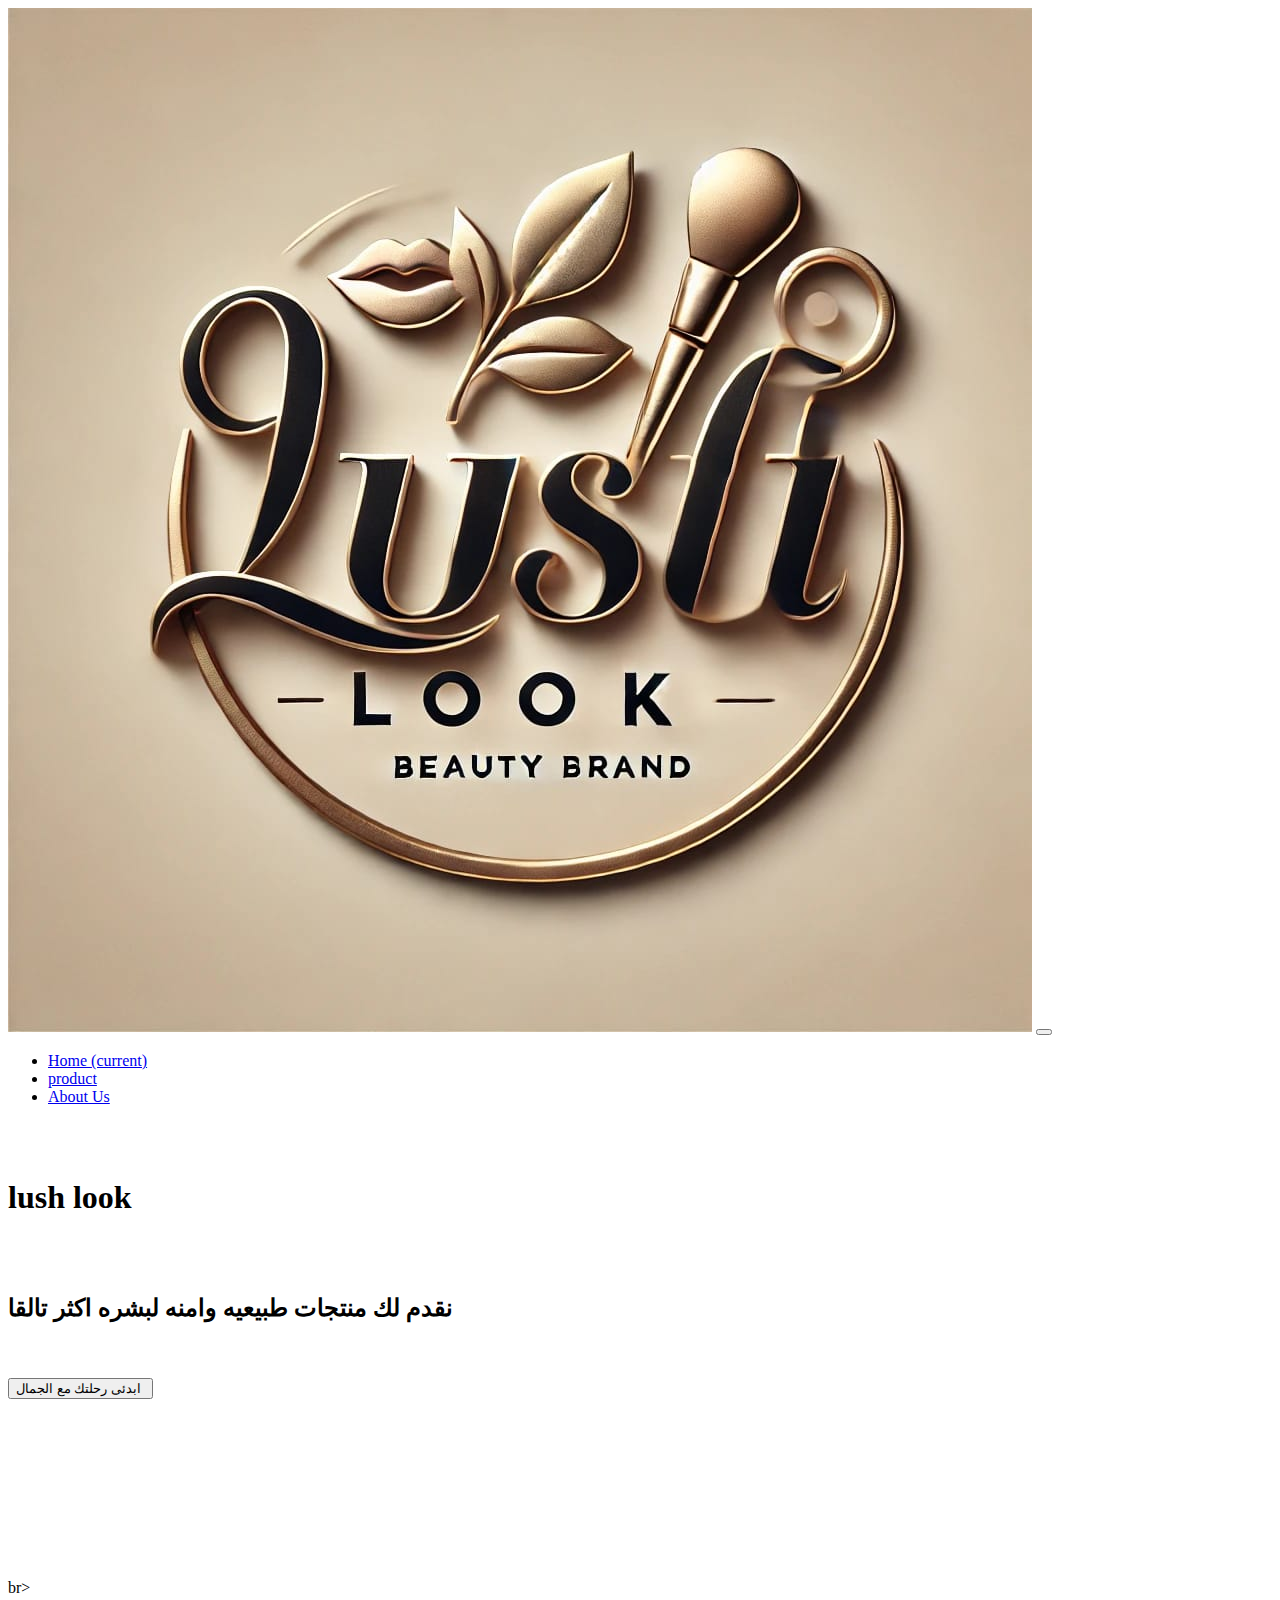
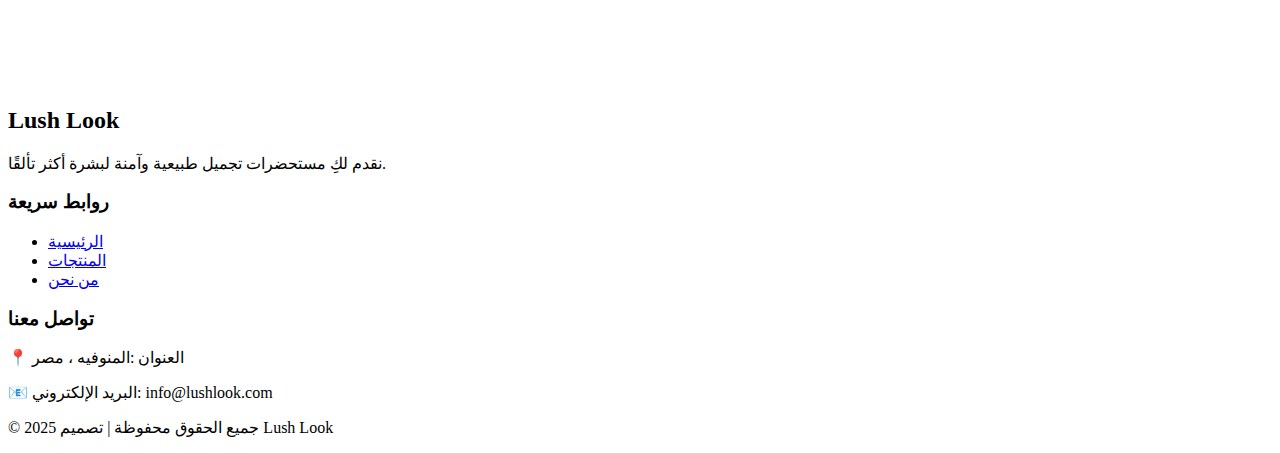
<file: index.html>
<html>
<head>
    <link rel="stylesheet" href="https://cdn.jsdelivr.net/npm/bootstrap@4.6.2/dist/css/bootstrap.min.css" integrity="sha384-xOolHFLEh07PJGoPkLv1IbcEPTNtaed2xpHsD9ESMhqIYd0nLMwNLD69Npy4HI+N" crossorigin="anonymous">
 <link rel="stylesheet " href="homelush.css >
     <a href ="productlushlook.html> 
    <a href="aboutlook.html> 
</head>
<body>
    <a href ="aboutlush.html ></a>
        <a href ="productslushlook.html ></a>
    <a href="homelushlook.html ></a>
  <nav class="navbar navbar-expand-lg navbar-light bg-light">
  <a class="navbar-brand">  <a class="navbar-brand"><img class="logo"src="luchlook.jpeg"></a>
</a>
  <button class="navbar-toggler" type="button" data-toggle="collapse" data-target="#navbarNav" aria-controls="navbarNav" aria-expanded="false" aria-label="Toggle navigation">
    <span class="navbar-toggler-icon"></span>
  </button>
  <div class="collapse navbar-collapse" id="navbarNav">
    <ul class="navbar-nav">
      <li class="nav-item active">
        <a class="nav-link" href="homelushlook.html">Home <span class="sr-only">(current)</span></a>
      </li>
      <li class="nav-item">
        <a class="nav-link" href="productslushlook.html">product</a>
      </li>
      <li class="nav-item">
        <a class="nav-link" href="aboutlush.html">About Us </a>
      </li>
    </ul>
  </div>
</nav> <br><br> 
<h1>lush look </h1><br><br><h2>نقدم لك منتجات طبيعيه وامنه لبشره اكثر تالقا  </h2>  <br><br>
  <div class="b">  <input type="button" value="ابدئى رحلتك مع الجمال "> </div> <br><br><br><br><br><br><br><br><br><br>br><br><br><br><br><br><br>
    <footer class="footer">
    <div class="container">
        <div class="footer-content">
            <div class="footer-section about">
                <h2>Lush Look</h2>
                <p>نقدم لكِ مستحضرات تجميل طبيعية وآمنة لبشرة أكثر تألقًا.</p>
            </div>
            <div class="footer-section links">
                <h3>روابط سريعة</h3>
                <ul>
                    <li><a href="homelushlook.html">الرئيسية</a></li>
                    <li><a href="productslushlook.html">المنتجات</a></li>
                    <li><a href="aboutlush.html">من نحن</a></li>
                </ul>
            </div>
            <div class="footer-section contact">
                <h3>تواصل معنا</h3>
                <p>📍 العنوان :المنوفيه ، مصر</p>
                <p>📧 البريد الإلكتروني: info@lushlook.com</p>
                
            </div>
        </div>
        <div class="footer-bottom">
            <p>© 2025 جميع الحقوق محفوظة | تصميم <span>Lush Look</span></p>
        </div>
    </div>
</footer>
    </body>
</html>
</file>
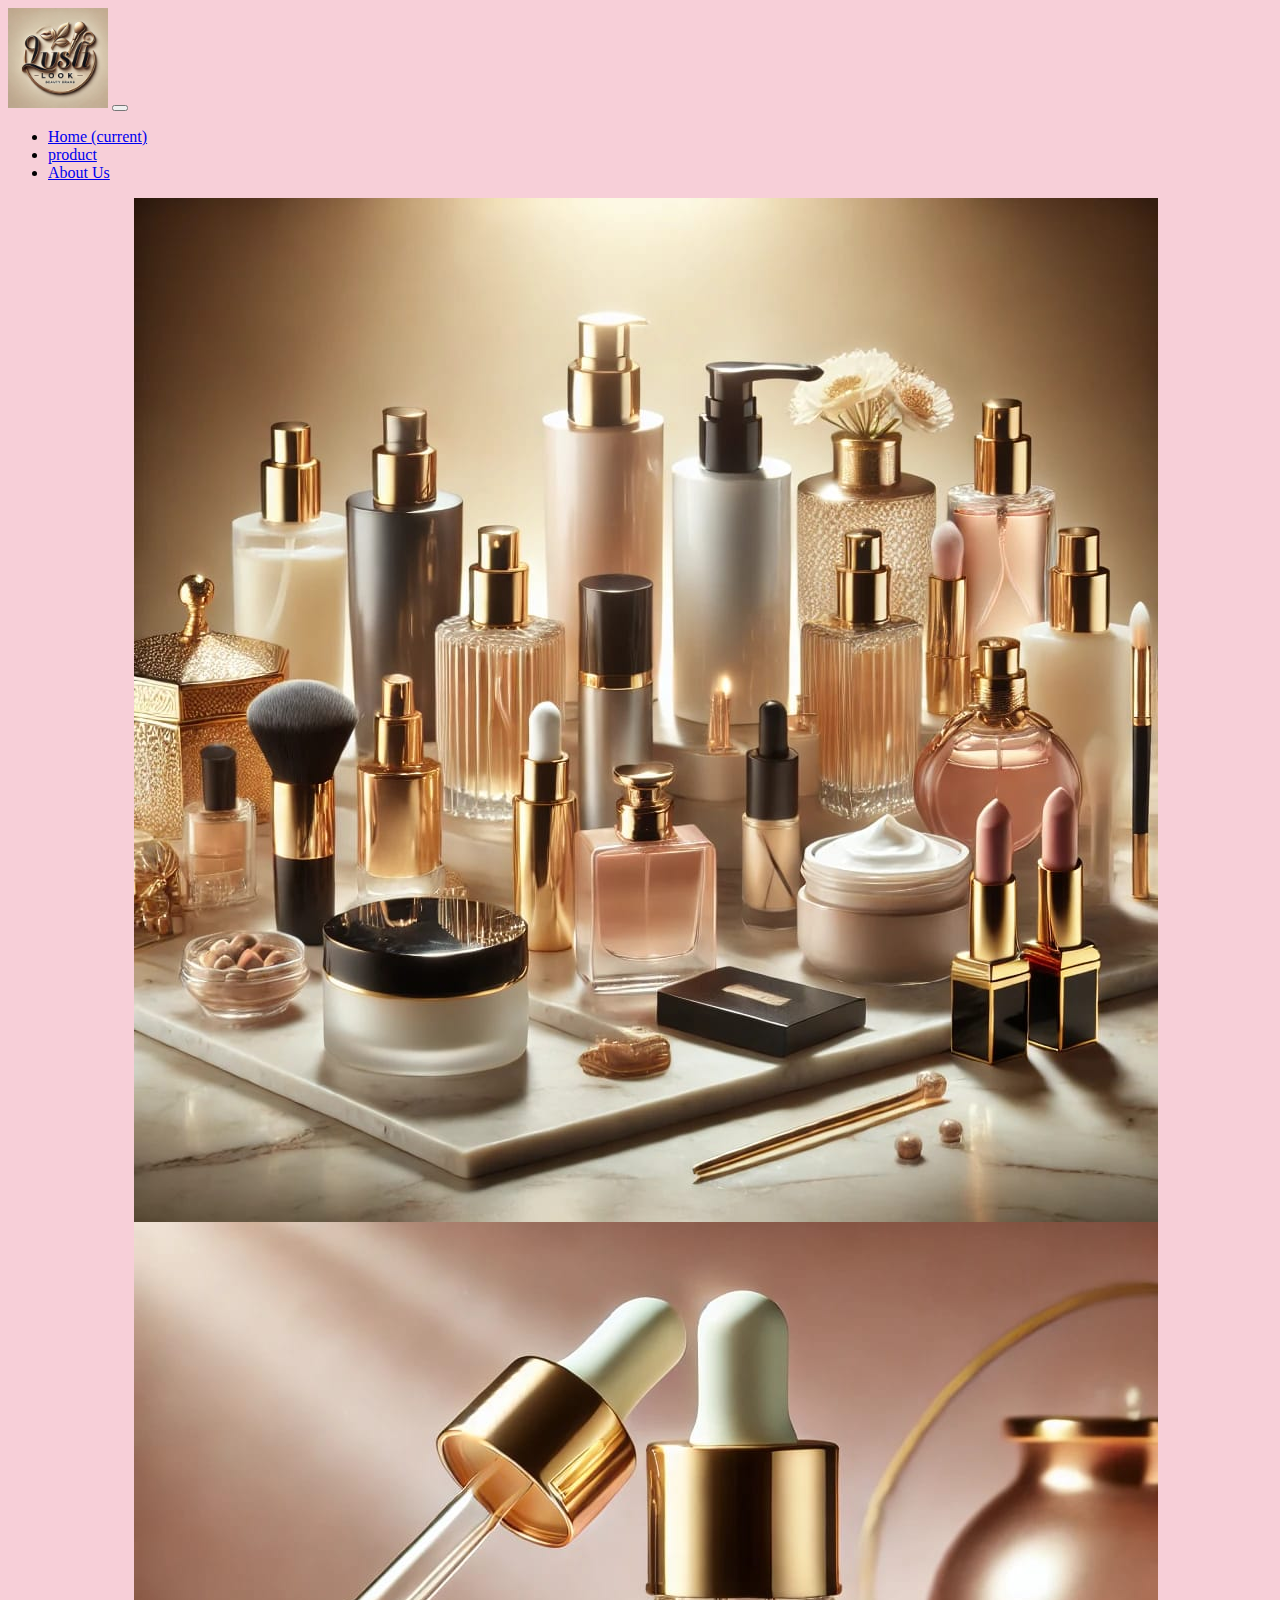
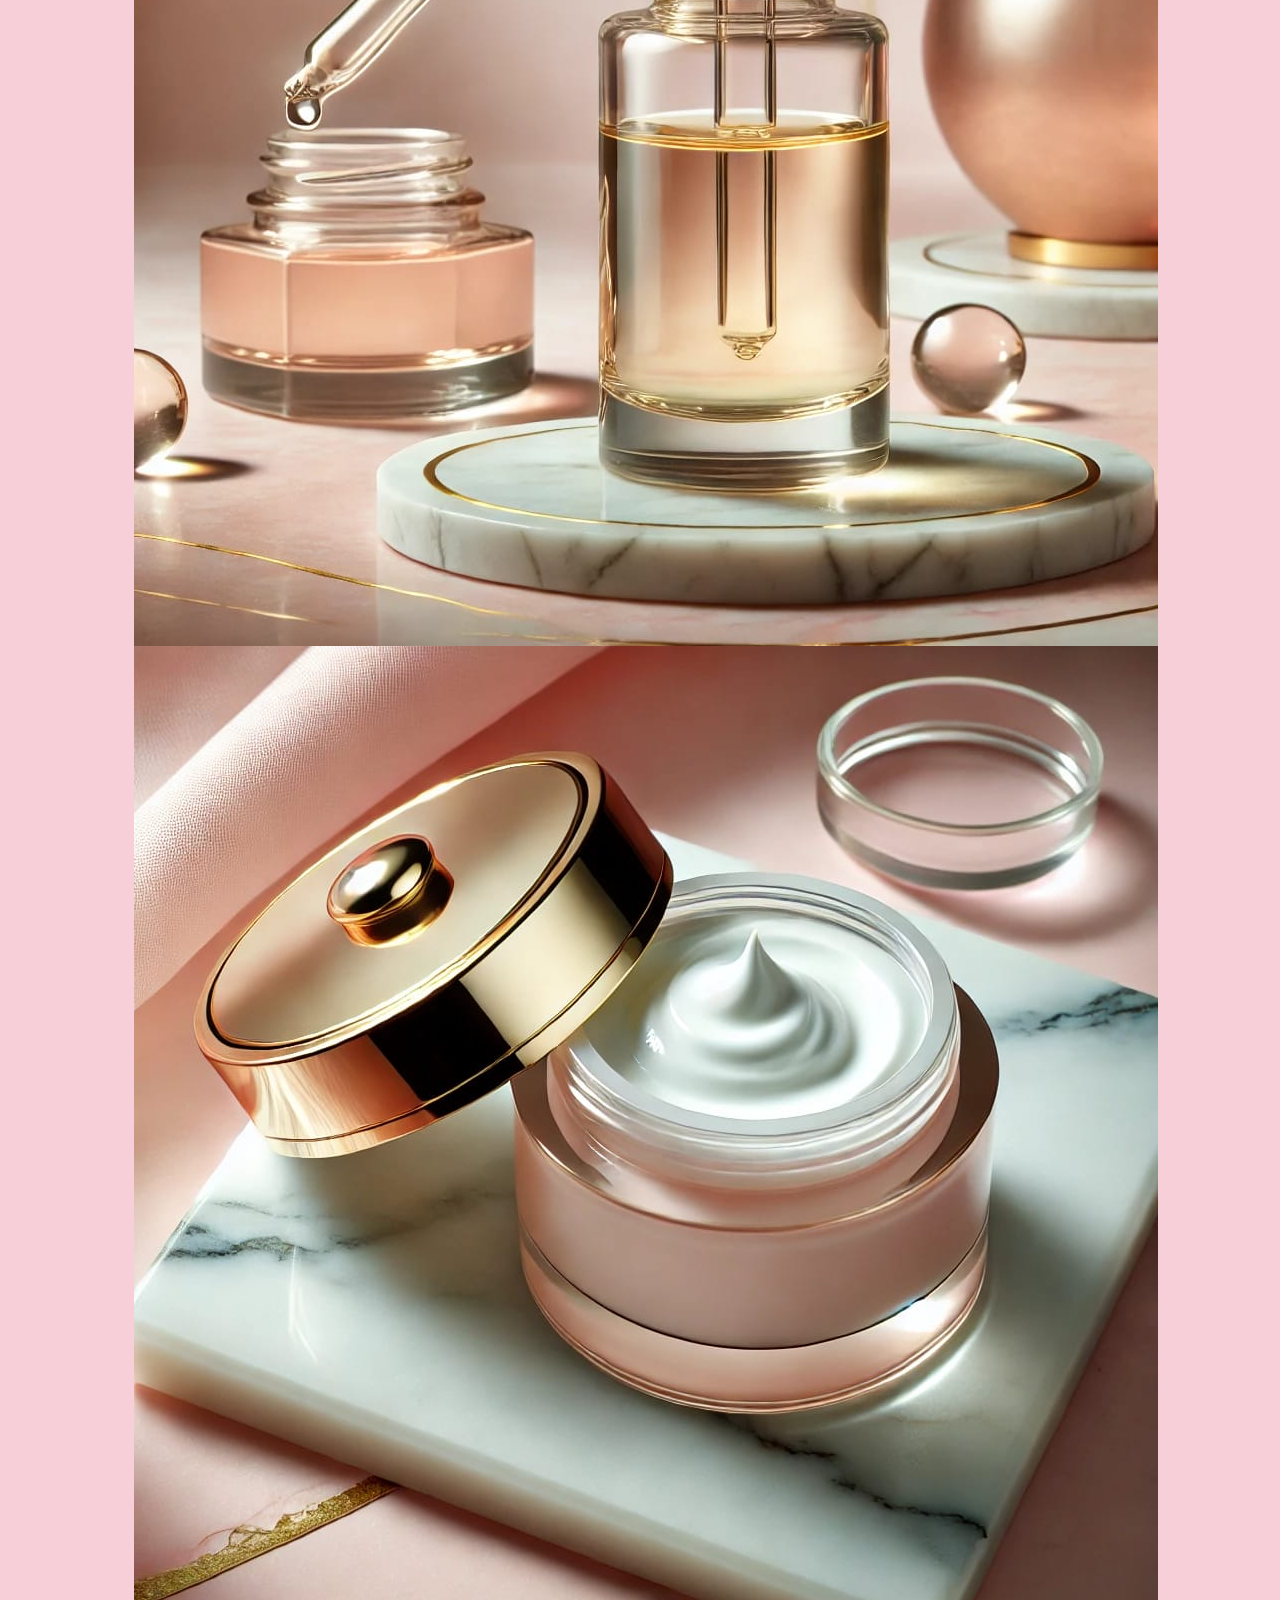
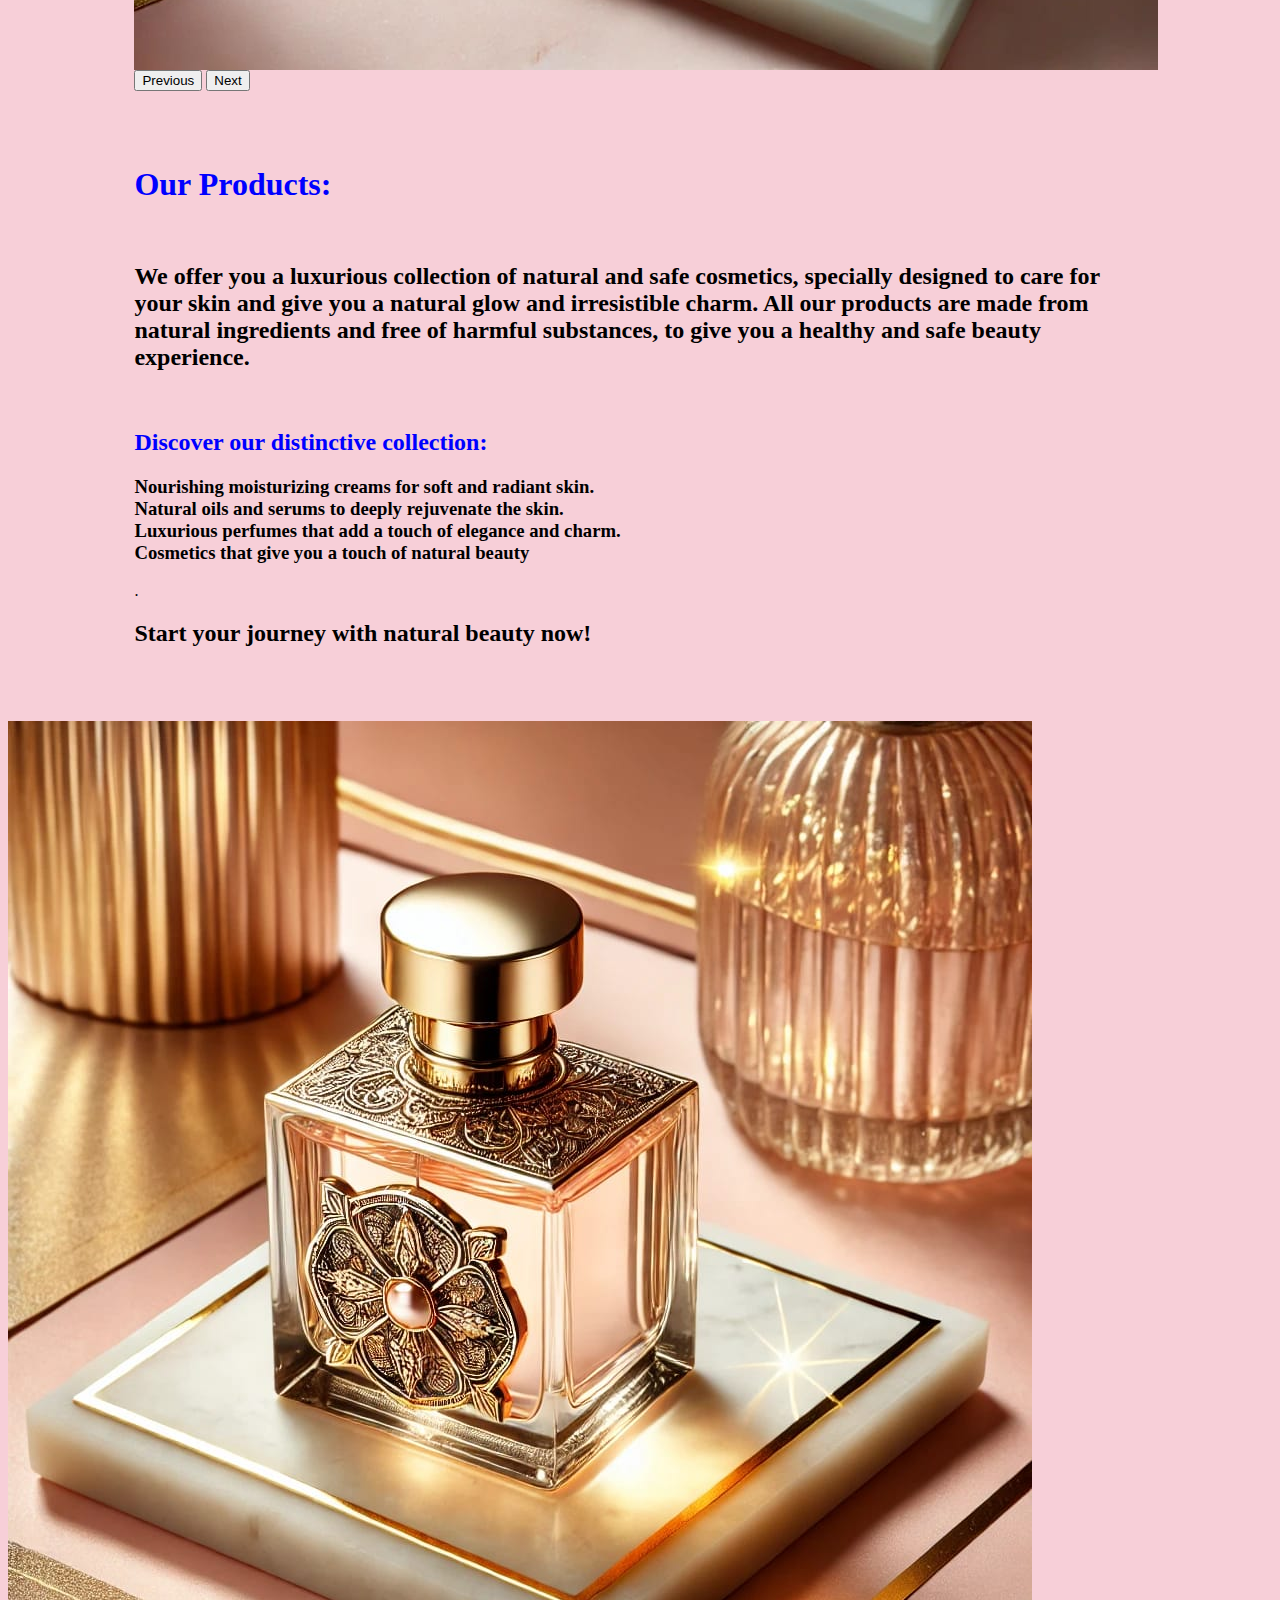
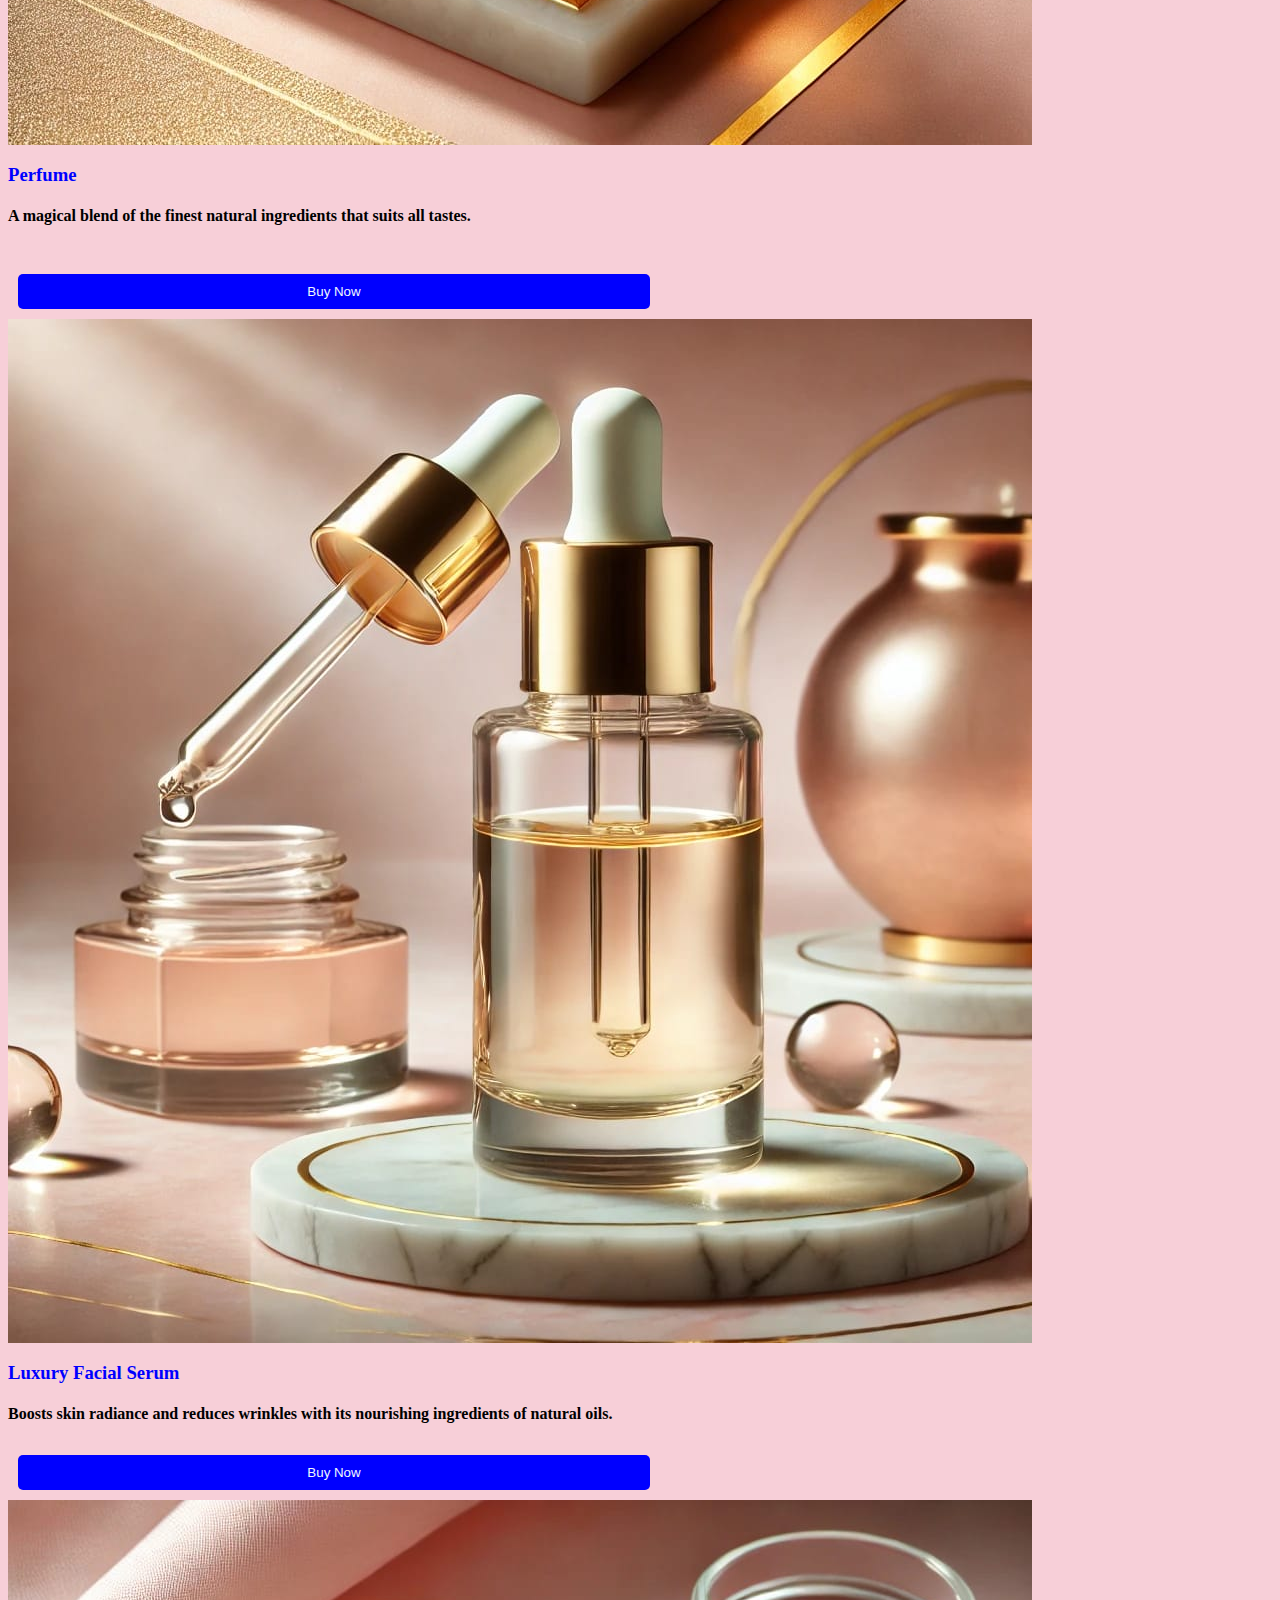
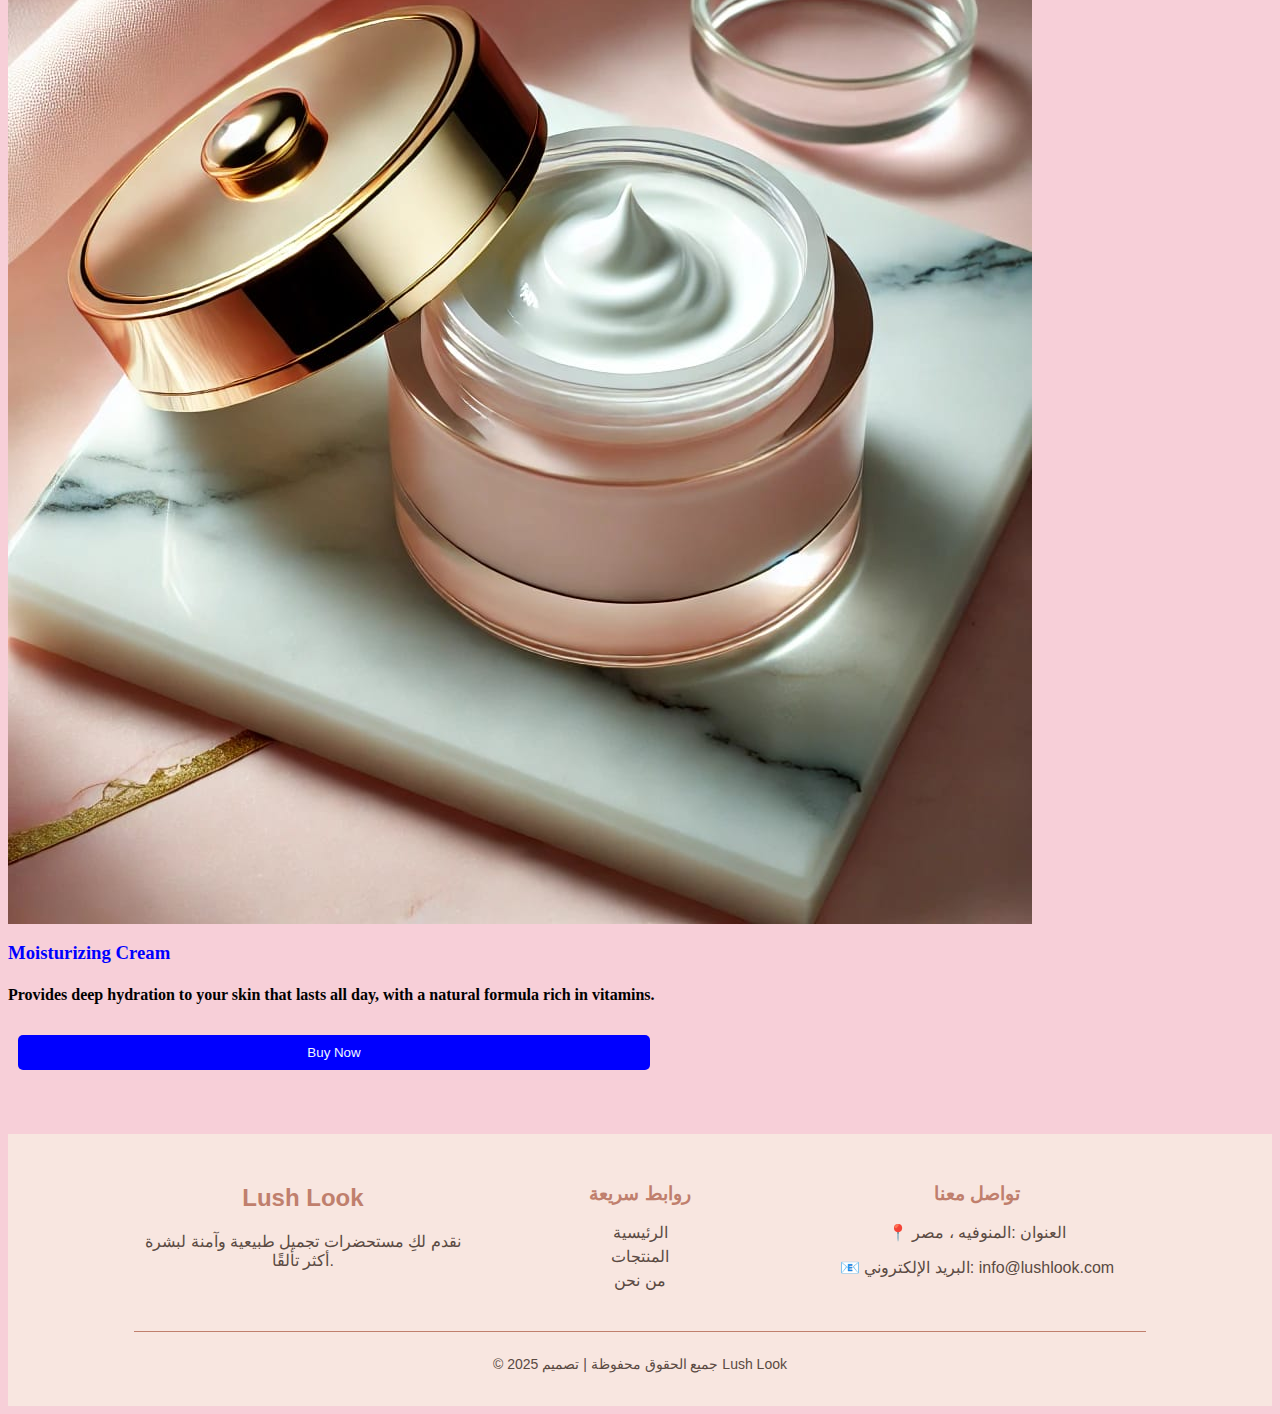
<file: Index.html>
<html>
<head>
    
    <link rel="stylesheet" href="https://cdn.jsdelivr.net/npm/bootstrap@4.6.2/dist/css/bootstrap.min.css" integrity="sha384-xOolHFLEh07PJGoPkLv1IbcEPTNtaed2xpHsD9ESMhqIYd0nLMwNLD69Npy4HI+N" crossorigin="anonymous">
<link rel="stylesheet" href="productlush.css">
    
    </head>

<body>
  <nav class="navbar navbar-expand-lg navbar-light bg-light"rgb(219, 211, 211)>
      <div class="collapse navbar-collapse justify-content-between" id=" navbarNav">
  <a class="navbar-brand">  <a class="navbar-brand"><img class="logo"src="luchlook.jpeg"></a>
</a>
  <button class="navbar-toggler" type="button" data-toggle="collapse" data-target="#navbarNav" aria-controls="navbarNav" aria-expanded="false" aria-label="Toggle navigation">
    <span class="navbar-toggler-icon"></span>
  </button>
  <div class="collapse navbar-collapse" id="navbarNav">
    <ul class="navbar-nav">
      <li class="nav-item ">
        <a class="nav-link" href="homelushlook.html">Home <span class="sr-only">(current)</span></a>
      </li>
      <li class="nav-item active">
        <a class="nav-link" href="productslushlook.html">product</a>
      </li>
      <li class="nav-item">
        <a class="nav-link" href="aboutlush.html">About Us </a>
      </li>
    </ul>
  </div>
           </div>
</nav>  
     <div class="container">
   <div id="carouselExampleFade" class="carousel slide carousel-fade" data-ride="carousel">
  <div class="carousel-inner">
    <div class="carousel-item active">
      <img src="luch1.jpeg" class="d-block w-100" alt="...">
    </div>
    <div class="carousel-item">
      <img src="luch2.jpeg" class="d-block w-100" alt="...">
    </div>
    <div class="carousel-item">
      <img src="luch4.jpeg"class="d-block w-100" alt="...">
    </div>
  </div>
  <button class="carousel-control-prev" type="button" data-target="#carouselExampleFade" data-slide="prev">
    <span class="carousel-control-prev-icon" aria-hidden="true"></span>
    <span class="sr-only">Previous</span>
  </button>
  <button class="carousel-control-next" type="button" data-target="#carouselExampleFade" data-slide="next">
    <span class="carousel-control-next-icon" aria-hidden="true"></span>
    <span class="sr-only">Next</span>
  </button>
</div><br><br><br>
         <h1>Our Products:</h1> <br><h2> We offer you a luxurious collection of natural and safe cosmetics, specially designed to care for your skin and give you a natural glow and irresistible charm. All our products are made from natural ingredients and free of harmful substances, to give you a healthy and safe beauty experience. </h2><br><h2 style="color: blue">Discover our distinctive collection: </h2><h3> Nourishing moisturizing creams for soft and radiant skin.<br> Natural oils and serums to deeply rejuvenate the skin.<br> Luxurious perfumes that add a touch of elegance and charm.<br> Cosmetics that give you a touch of natural beauty</h3>. <h2> Start your journey with natural beauty now!</h2><br><br><br>
    </div>
    <div class="container1">
  <div class="row">
    <div class="col-md-4">
     <img src="lush6.jpeg" class="img-fluid">
        <h3 style="color: blue">Perfume</h3><h4> A magical blend of the finest natural ingredients that suits all tastes.</h4><br>
          <input type="button" value="Buy Now">
    </div>
    <div class="col-md-4">
<img src="luch2.jpeg" class="img-fluid">
        <br>
        <h3 style="color: blue">Luxury Facial Serum </h3><h4>Boosts skin radiance and reduces wrinkles with its nourishing ingredients of natural oils.</h4>
        <input type="button" value="Buy Now">
      </div>
    <div class="col-md-4">
   <img src="luch4.jpeg" class="img-fluid"><br>
        <h3 style="color: blue">Moisturizing Cream </h3><h4>Provides deep hydration to your skin that lasts all day, with a natural formula rich in vitamins.</h4> 
          <input type="button" value="Buy Now">
    </div>
  </div>
</div><br><br><br>
    <footer class="footer">
    <div class="container">
        <div class="footer-content">
            <div class="footer-section about">
                <h2>Lush Look</h2>
                <p>نقدم لكِ مستحضرات تجميل طبيعية وآمنة لبشرة أكثر تألقًا.</p>
            </div>
            <div class="footer-section links">
                <h3>روابط سريعة</h3>
                <ul>
                    <li><a href="homelushlook.html">الرئيسية</a></li>
                    <li><a href="productslushlook.html">المنتجات</a></li>
                    <li><a href="aboutlush.html">من نحن</a></li>
                </ul>
            </div>
            <div class="footer-section contact">
                <h3>تواصل معنا</h3>
                <p>📍 العنوان :المنوفيه ، مصر</p>
                <p>📧 البريد الإلكتروني: info@lushlook.com</p>
                
            </div>
        </div>
        <div class="footer-bottom">
            <p>© 2025 جميع الحقوق محفوظة | تصميم <span>Lush Look</span></p>
        </div>
    </div>
</footer>
    
    <script src="https://cdn.jsdelivr.net/npm/jquery@3.5.1/dist/jquery.slim.min.js" integrity="sha384-DfXdz2htPH0lsSSs5nCTpuj/zy4C+OGpamoFVy38MVBnE+IbbVYUew+OrCXaRkfj" crossorigin="anonymous"></script>
<script src="https://cdn.jsdelivr.net/npm/bootstrap@4.6.2/dist/js/bootstrap.bundle.min.js" integrity="sha384-Fy6S3B9q64WdZWQUiU+q4/2Lc9npb8tCaSX9FK7E8HnRr0Jz8D6OP9dO5Vg3Q9ct" crossorigin="anonymous"></script>

    </body>
</html>
</file>
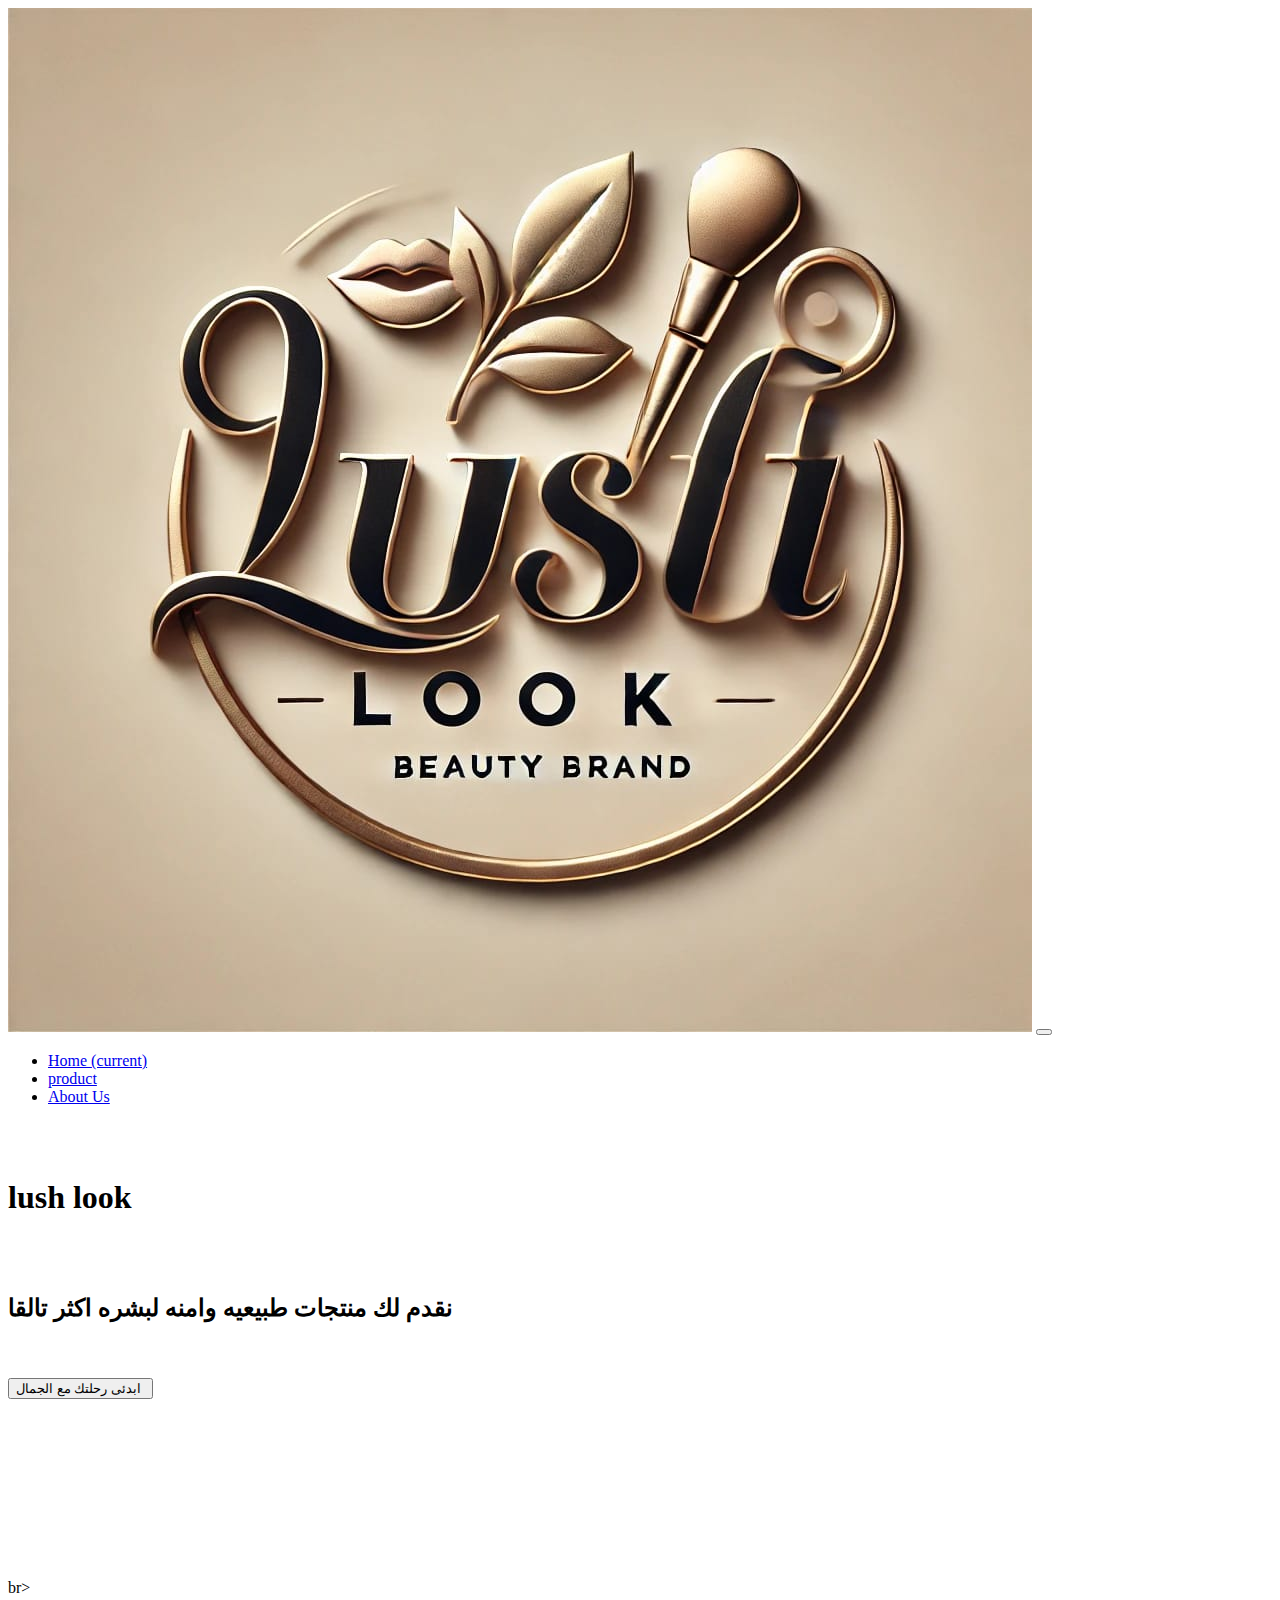
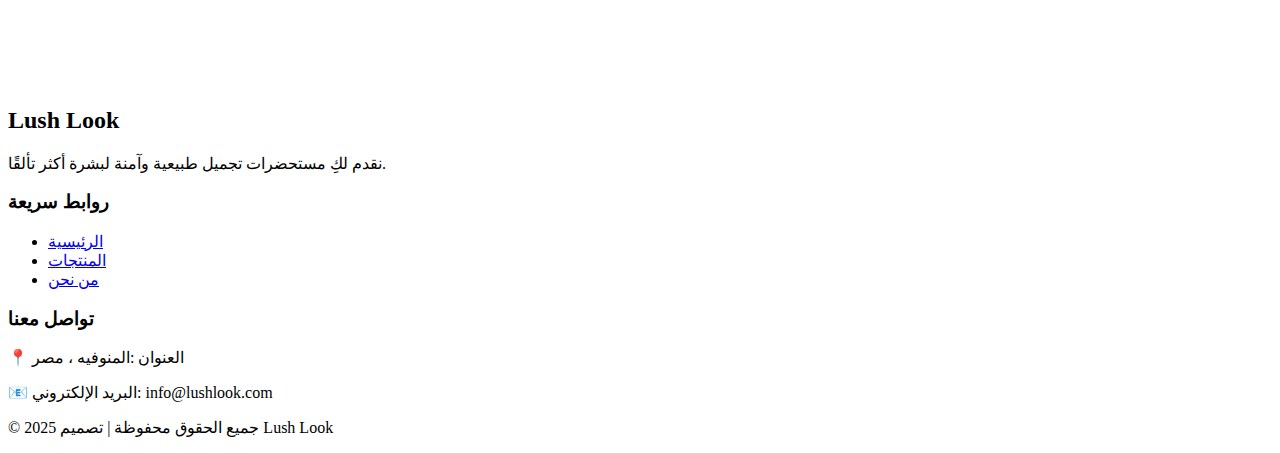
<file: homelush.html>
<html>
<head>
    <link rel="stylesheet" href="https://cdn.jsdelivr.net/npm/bootstrap@4.6.2/dist/css/bootstrap.min.css" integrity="sha384-xOolHFLEh07PJGoPkLv1IbcEPTNtaed2xpHsD9ESMhqIYd0nLMwNLD69Npy4HI+N" crossorigin="anonymous">
    </head>
<body>
  <nav class="navbar navbar-expand-lg navbar-light bg-light">
  <a class="navbar-brand">  <a class="navbar-brand"><img class="logo"src="luchlook.jpeg"></a>
</a>
  <button class="navbar-toggler" type="button" data-toggle="collapse" data-target="#navbarNav" aria-controls="navbarNav" aria-expanded="false" aria-label="Toggle navigation">
    <span class="navbar-toggler-icon"></span>
  </button>
  <div class="collapse navbar-collapse" id="navbarNav">
    <ul class="navbar-nav">
      <li class="nav-item active">
        <a class="nav-link" href="homelushlook.html">Home <span class="sr-only">(current)</span></a>
      </li>
      <li class="nav-item">
        <a class="nav-link" href="productslushlook.html">product</a>
      </li>
      <li class="nav-item">
        <a class="nav-link" href="aboutlush.html">About Us </a>
      </li>
    </ul>
  </div>
</nav> <br><br> 
<h1>lush look </h1><br><br><h2>نقدم لك منتجات طبيعيه وامنه لبشره اكثر تالقا  </h2>  <br><br>
  <div class="b">  <input type="button" value="ابدئى رحلتك مع الجمال "> </div> <br><br><br><br><br><br><br><br><br><br>br><br><br><br><br><br><br>
    <footer class="footer">
    <div class="container">
        <div class="footer-content">
            <div class="footer-section about">
                <h2>Lush Look</h2>
                <p>نقدم لكِ مستحضرات تجميل طبيعية وآمنة لبشرة أكثر تألقًا.</p>
            </div>
            <div class="footer-section links">
                <h3>روابط سريعة</h3>
                <ul>
                    <li><a href="homelushlook.html">الرئيسية</a></li>
                    <li><a href="productslushlook.html">المنتجات</a></li>
                    <li><a href="aboutlush.html">من نحن</a></li>
                </ul>
            </div>
            <div class="footer-section contact">
                <h3>تواصل معنا</h3>
                <p>📍 العنوان :المنوفيه ، مصر</p>
                <p>📧 البريد الإلكتروني: info@lushlook.com</p>
                
            </div>
        </div>
        <div class="footer-bottom">
            <p>© 2025 جميع الحقوق محفوظة | تصميم <span>Lush Look</span></p>
        </div>
    </div>
</footer>
    </body>
</html>
</file>
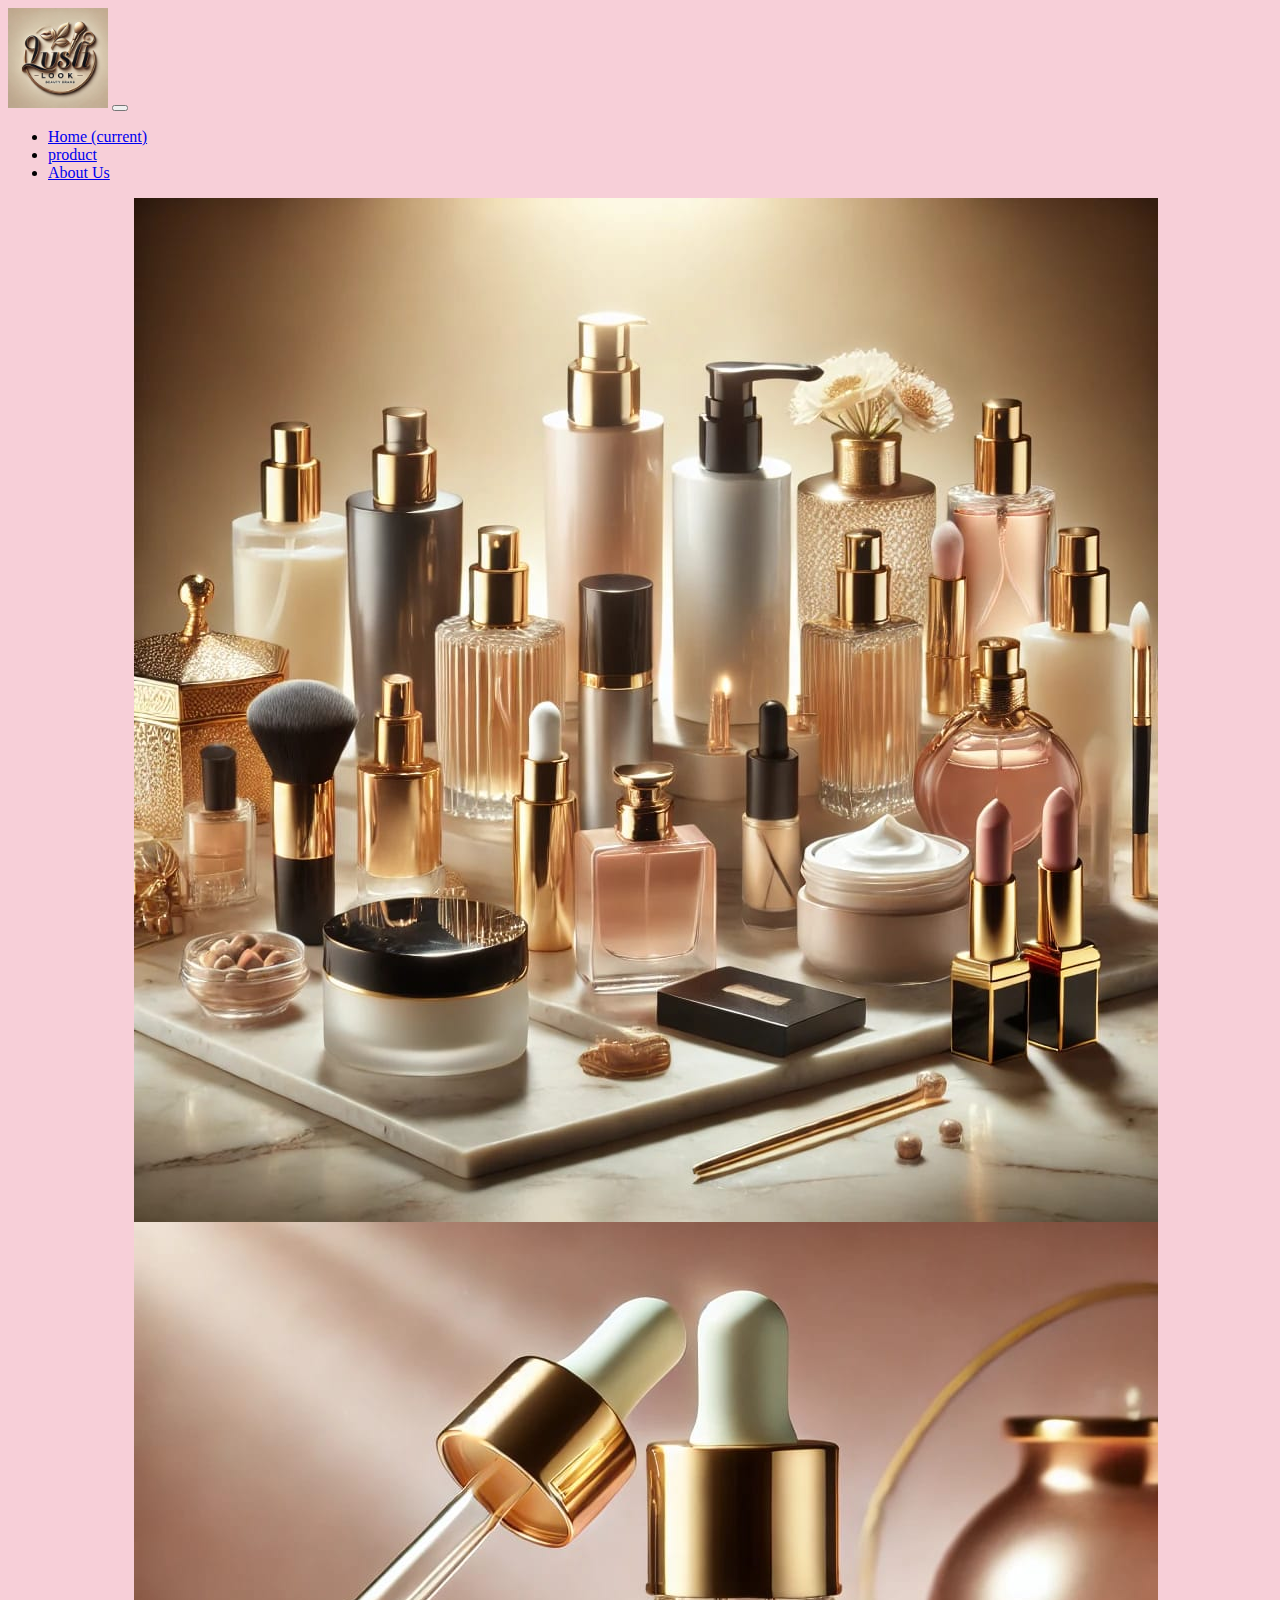
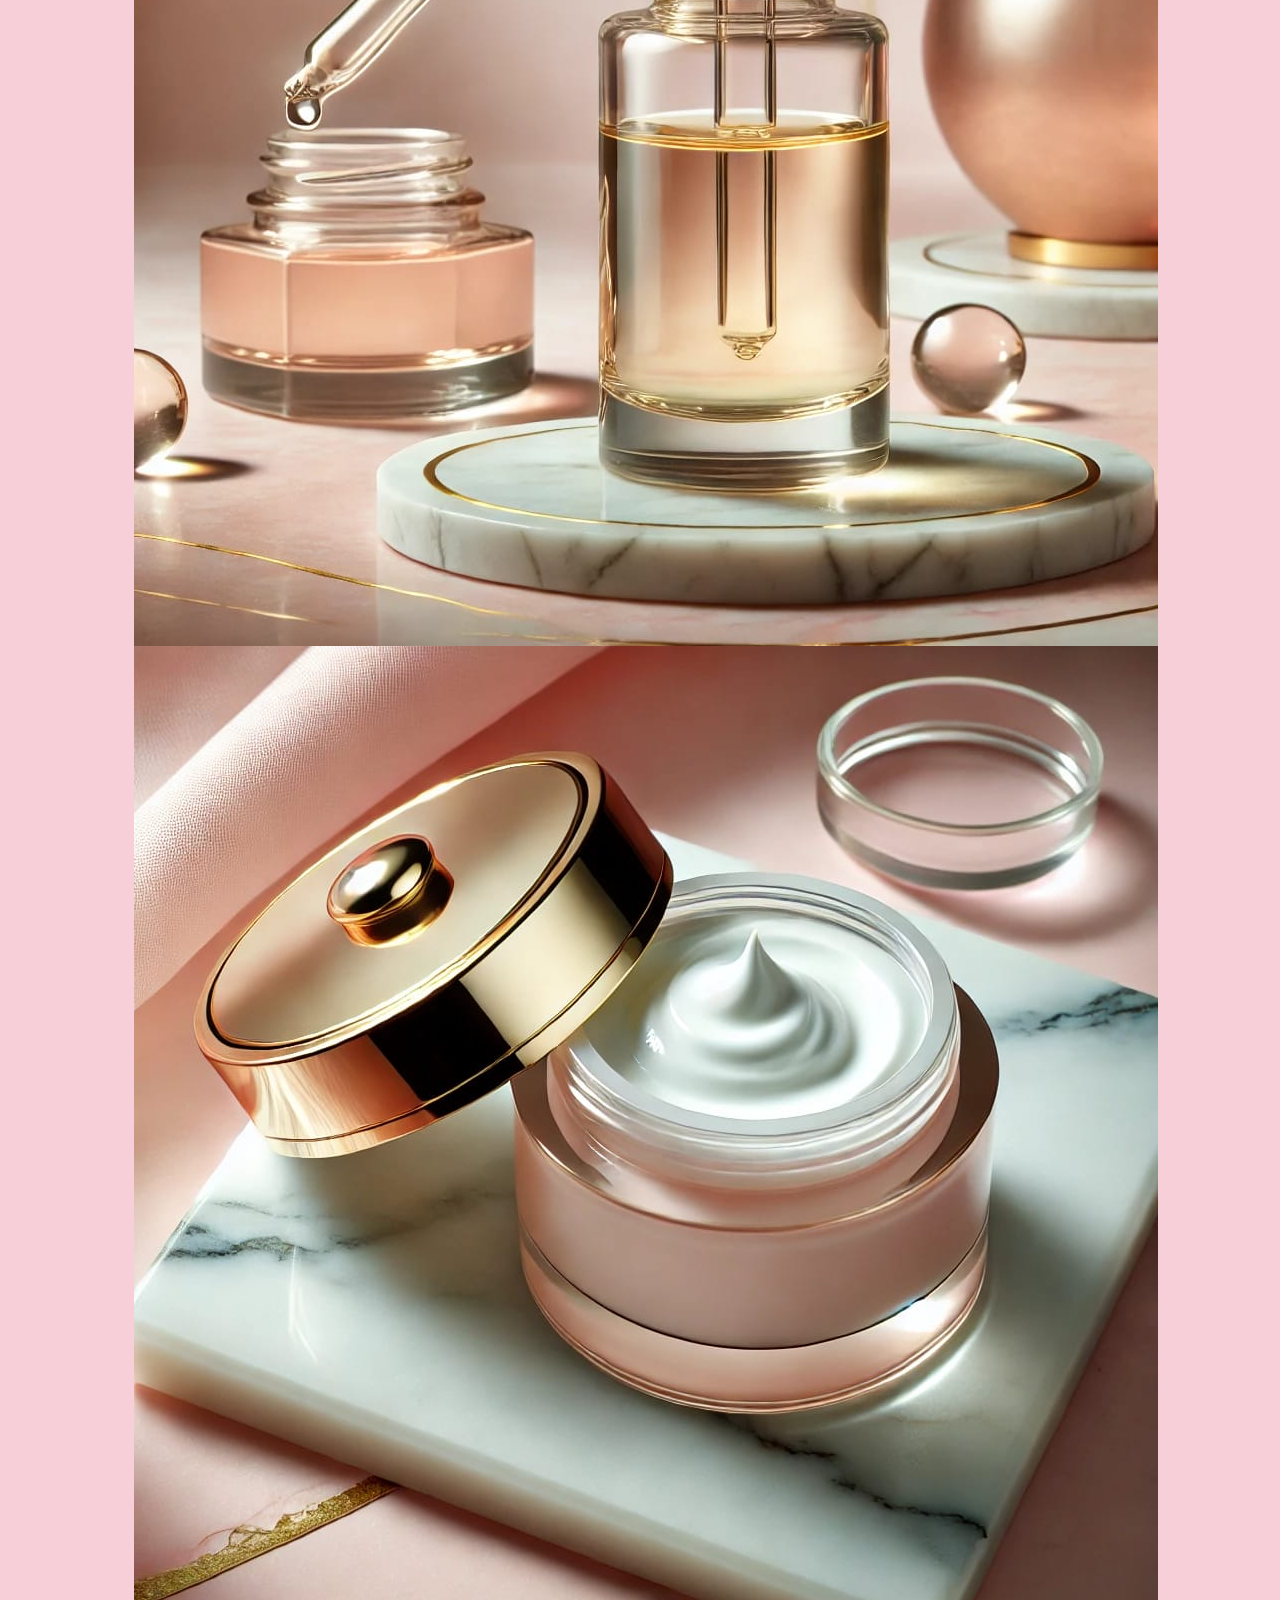
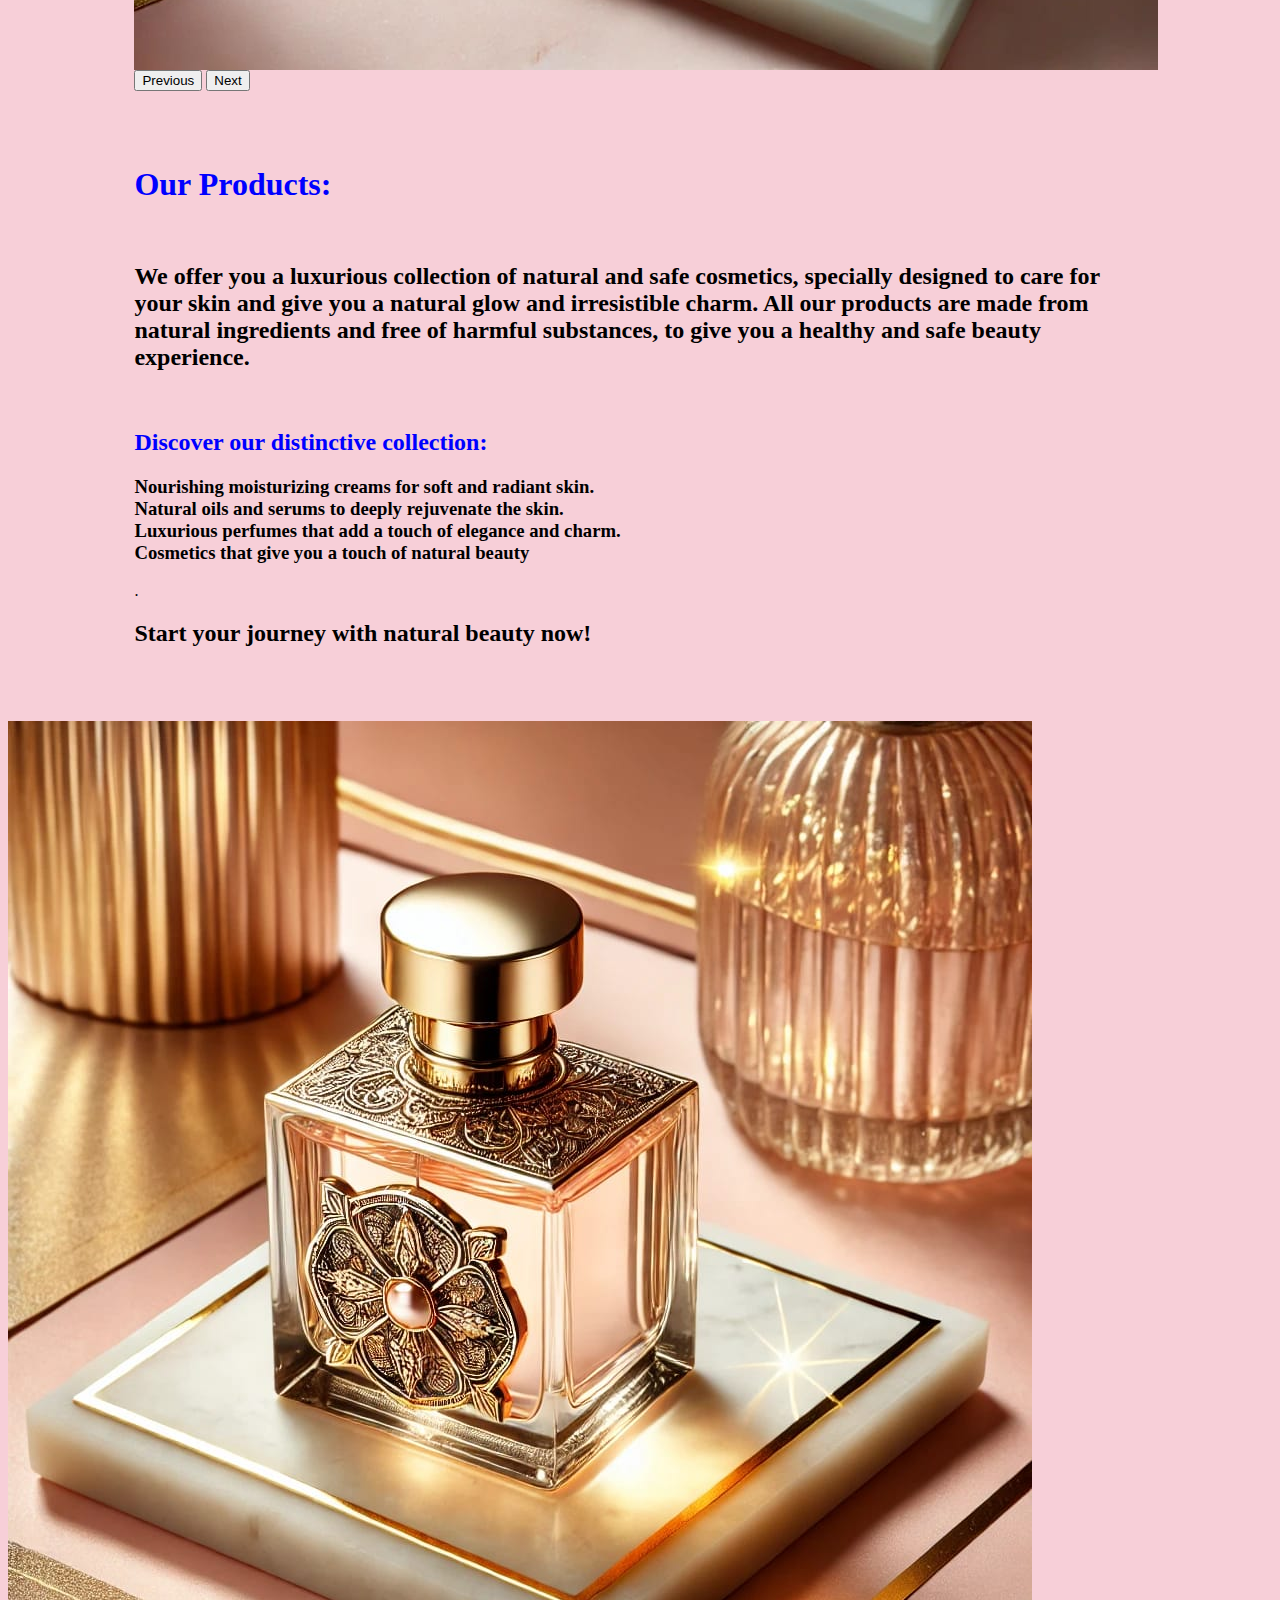
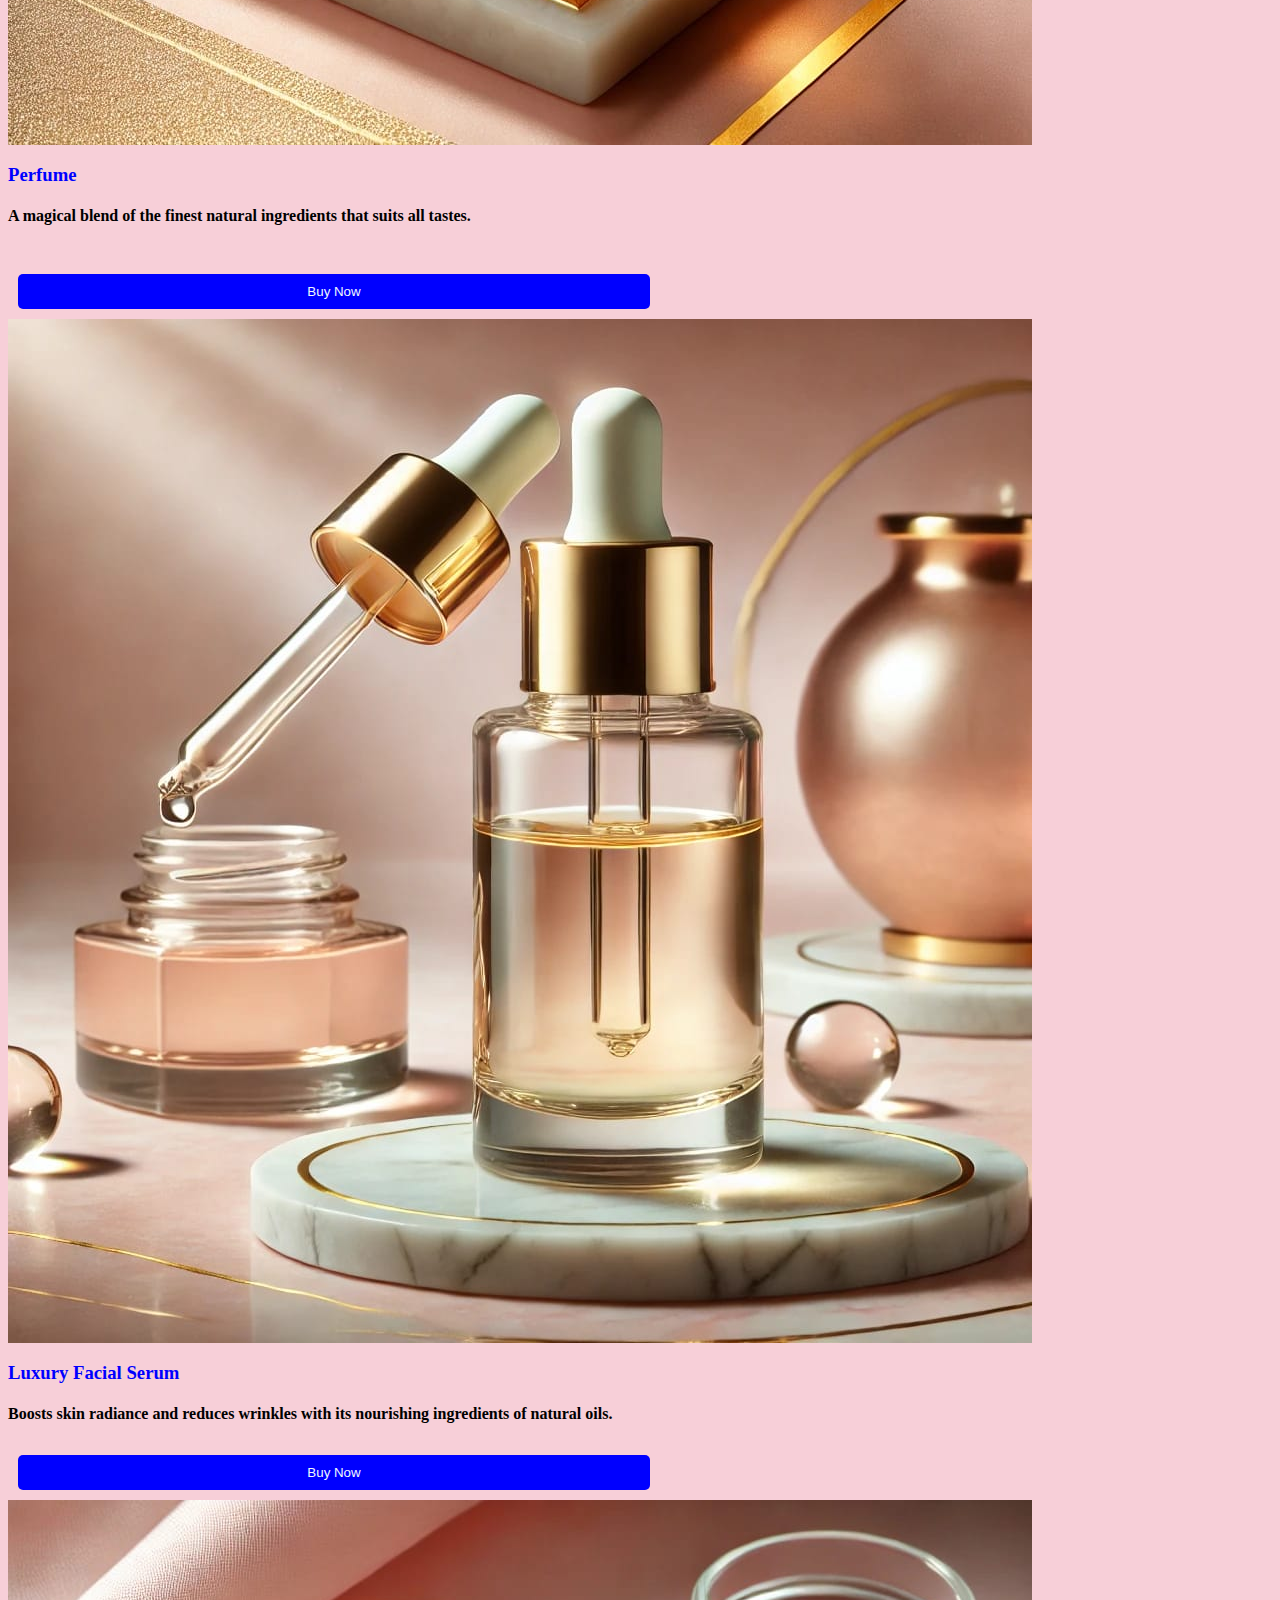
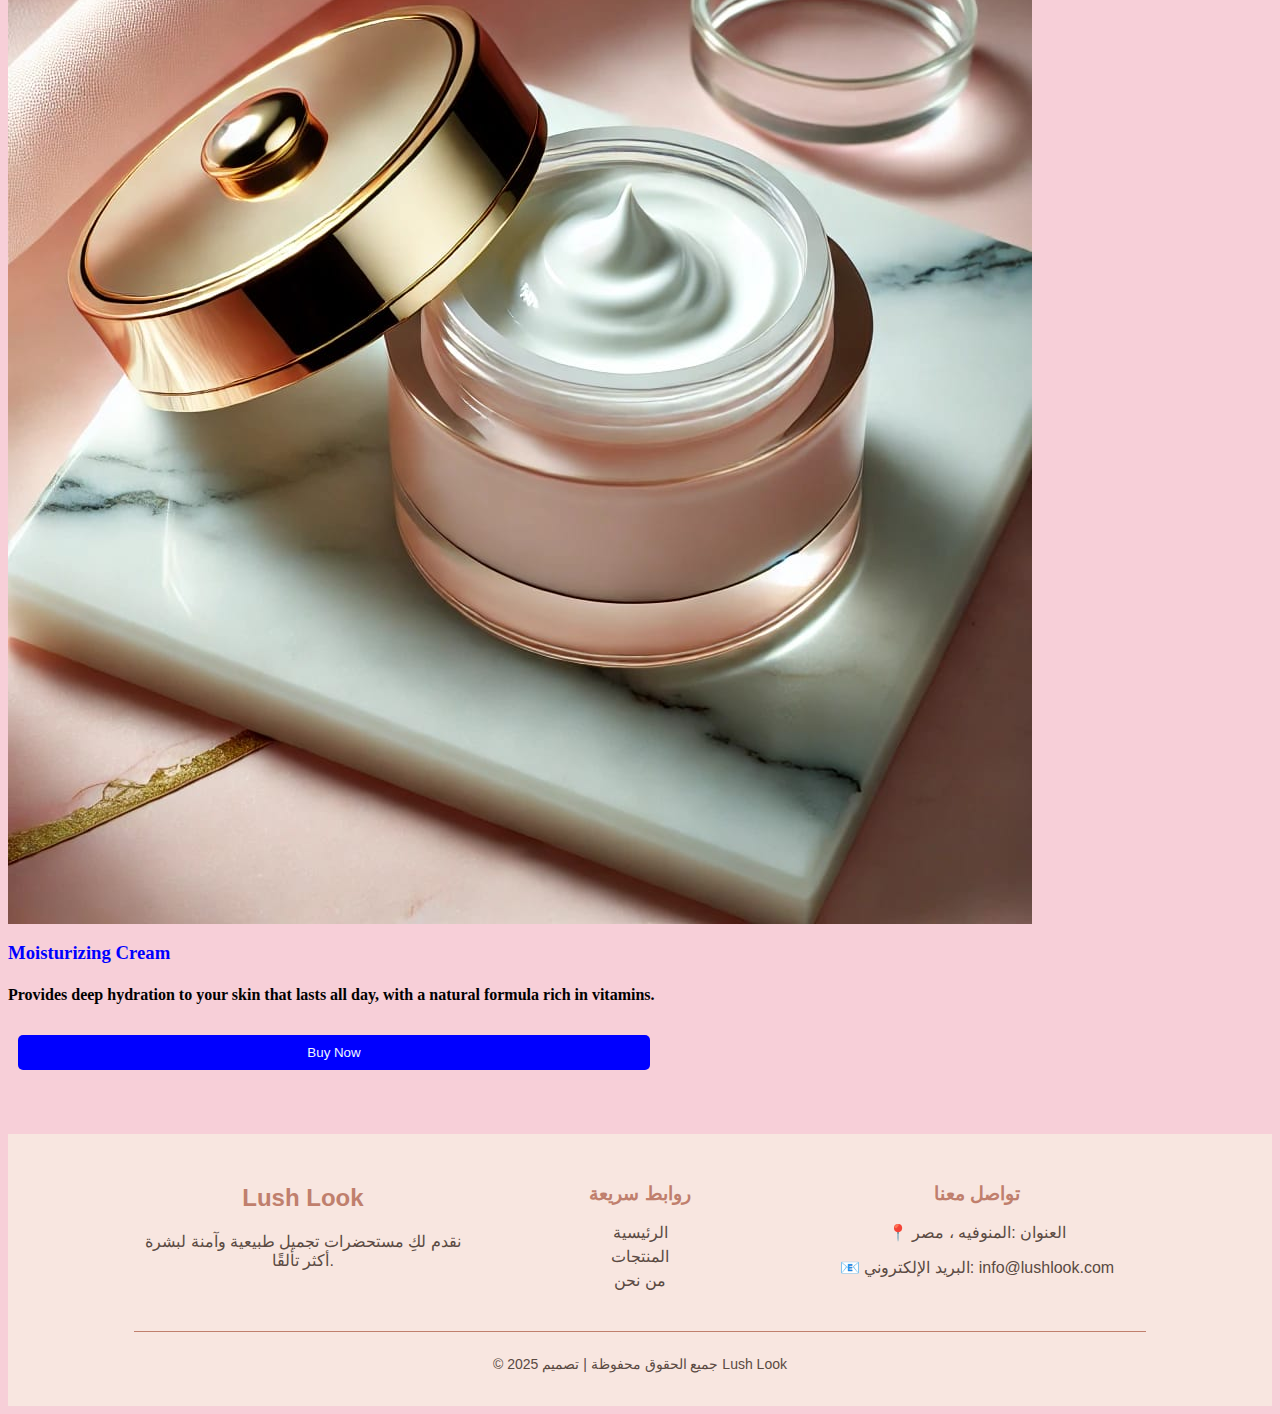
<file: indexxx.html>
<html>
<head>
    
    <link rel="stylesheet" href="https://cdn.jsdelivr.net/npm/bootstrap@4.6.2/dist/css/bootstrap.min.css" integrity="sha384-xOolHFLEh07PJGoPkLv1IbcEPTNtaed2xpHsD9ESMhqIYd0nLMwNLD69Npy4HI+N" crossorigin="anonymous">
<link rel="stylesheet" href="productlush.css">
    
    </head>

<body>
  <nav class="navbar navbar-expand-lg navbar-light bg-light"rgb(219, 211, 211)>
      <div class="collapse navbar-collapse justify-content-between" id=" navbarNav">
  <a class="navbar-brand">  <a class="navbar-brand"><img class="logo"src="luchlook.jpeg"></a>
</a>
  <button class="navbar-toggler" type="button" data-toggle="collapse" data-target="#navbarNav" aria-controls="navbarNav" aria-expanded="false" aria-label="Toggle navigation">
    <span class="navbar-toggler-icon"></span>
  </button>
  <div class="collapse navbar-collapse" id="navbarNav">
    <ul class="navbar-nav">
      <li class="nav-item ">
        <a class="nav-link" href="homelushlook.html">Home <span class="sr-only">(current)</span></a>
      </li>
      <li class="nav-item active">
        <a class="nav-link" href="productslushlook.html">product</a>
      </li>
      <li class="nav-item">
        <a class="nav-link" href="aboutlush.html">About Us </a>
      </li>
    </ul>
  </div>
           </div>
</nav>  
     <div class="container">
   <div id="carouselExampleFade" class="carousel slide carousel-fade" data-ride="carousel">
  <div class="carousel-inner">
    <div class="carousel-item active">
      <img src="luch1.jpeg" class="d-block w-100" alt="...">
    </div>
    <div class="carousel-item">
      <img src="luch2.jpeg" class="d-block w-100" alt="...">
    </div>
    <div class="carousel-item">
      <img src="luch4.jpeg"class="d-block w-100" alt="...">
    </div>
  </div>
  <button class="carousel-control-prev" type="button" data-target="#carouselExampleFade" data-slide="prev">
    <span class="carousel-control-prev-icon" aria-hidden="true"></span>
    <span class="sr-only">Previous</span>
  </button>
  <button class="carousel-control-next" type="button" data-target="#carouselExampleFade" data-slide="next">
    <span class="carousel-control-next-icon" aria-hidden="true"></span>
    <span class="sr-only">Next</span>
  </button>
</div><br><br><br>
         <h1>Our Products:</h1> <br><h2> We offer you a luxurious collection of natural and safe cosmetics, specially designed to care for your skin and give you a natural glow and irresistible charm. All our products are made from natural ingredients and free of harmful substances, to give you a healthy and safe beauty experience. </h2><br><h2 style="color: blue">Discover our distinctive collection: </h2><h3> Nourishing moisturizing creams for soft and radiant skin.<br> Natural oils and serums to deeply rejuvenate the skin.<br> Luxurious perfumes that add a touch of elegance and charm.<br> Cosmetics that give you a touch of natural beauty</h3>. <h2> Start your journey with natural beauty now!</h2><br><br><br>
    </div>
    <div class="container1">
  <div class="row">
    <div class="col-md-4">
     <img src="lush6.jpeg" class="img-fluid">
        <h3 style="color: blue">Perfume</h3><h4> A magical blend of the finest natural ingredients that suits all tastes.</h4><br>
          <input type="button" value="Buy Now">
    </div>
    <div class="col-md-4">
<img src="luch2.jpeg" class="img-fluid">
        <br>
        <h3 style="color: blue">Luxury Facial Serum </h3><h4>Boosts skin radiance and reduces wrinkles with its nourishing ingredients of natural oils.</h4>
        <input type="button" value="Buy Now">
      </div>
    <div class="col-md-4">
   <img src="luch4.jpeg" class="img-fluid"><br>
        <h3 style="color: blue">Moisturizing Cream </h3><h4>Provides deep hydration to your skin that lasts all day, with a natural formula rich in vitamins.</h4> 
          <input type="button" value="Buy Now">
    </div>
  </div>
</div><br><br><br>
    <footer class="footer">
    <div class="container">
        <div class="footer-content">
            <div class="footer-section about">
                <h2>Lush Look</h2>
                <p>نقدم لكِ مستحضرات تجميل طبيعية وآمنة لبشرة أكثر تألقًا.</p>
            </div>
            <div class="footer-section links">
                <h3>روابط سريعة</h3>
                <ul>
                    <li><a href="homelushlook.html">الرئيسية</a></li>
                    <li><a href="productslushlook.html">المنتجات</a></li>
                    <li><a href="aboutlush.html">من نحن</a></li>
                </ul>
            </div>
            <div class="footer-section contact">
                <h3>تواصل معنا</h3>
                <p>📍 العنوان :المنوفيه ، مصر</p>
                <p>📧 البريد الإلكتروني: info@lushlook.com</p>
                
            </div>
        </div>
        <div class="footer-bottom">
            <p>© 2025 جميع الحقوق محفوظة | تصميم <span>Lush Look</span></p>
        </div>
    </div>
</footer>

    
    
    
    
    <script src="https://cdn.jsdelivr.net/npm/jquery@3.5.1/dist/jquery.slim.min.js" integrity="sha384-DfXdz2htPH0lsSSs5nCTpuj/zy4C+OGpamoFVy38MVBnE+IbbVYUew+OrCXaRkfj" crossorigin="anonymous"></script>
<script src="https://cdn.jsdelivr.net/npm/bootstrap@4.6.2/dist/js/bootstrap.bundle.min.js" integrity="sha384-Fy6S3B9q64WdZWQUiU+q4/2Lc9npb8tCaSX9FK7E8HnRr0Jz8D6OP9dO5Vg3Q9ct" crossorigin="anonymous"></script>

    </body>




</html>
</file>
<file: productlush.css>
@media (max-width: 768px) {
    .products-container {
        flex-direction: column;
        align-items: center;
    }
}
  body  {
  background-color: rgb(247, 207, 216);
    
    
    }
    
    .logo{
        width: 100px;
        
    }
    .carousel slide carousel-fade{
        width: 50%;
        display: grid;
        grid-template-columns: 1fr 1fr;
    }
    h1{
        color: blue;
    }
    .footer {
    background-color: #f8e6e0;
    color: #5a4a42;
    padding: 20px 0;
    text-align: center;
    font-family: Arial, sans-serif;
}

.container {
    width: 80%;
    margin: auto;
}
    input{
        color: aliceblue;
        background-color: blue;
          margin: 10px;
    padding: 10px;
    width: 50%;
    border: none;
    margin: 10px;
    border-radius: 5px;
        
    }input:focus{
    outline: none;
        box-shadow: 0px 0px 8px rgba(255,255,255,0.8);
    }
    input:hover{
        background: #0056b3; 
    }
    

.footer-content {
    display: flex;
    justify-content: space-between;
    flex-wrap: wrap;
}

.footer-section {
    flex: 1;
    margin: 10px;
}

.footer-section h2, .footer-section h3 {
    color: #c07f6d;
}

.footer-section ul {
    list-style: none;
    padding: 0;
}

.footer-section ul li {
    margin: 5px 0;
}

.footer-section ul li a {
    text-decoration: none;
    color: #5a4a42;
    transition: 0.3s;
}

.footer-section ul li a:hover {
    color: #c07f6d;
}

.footer-bottom {
    margin-top: 15px;
    border-top: 1px solid #c07f6d;
    padding-top: 10px;
    font-size: 14px;
}
</file>
